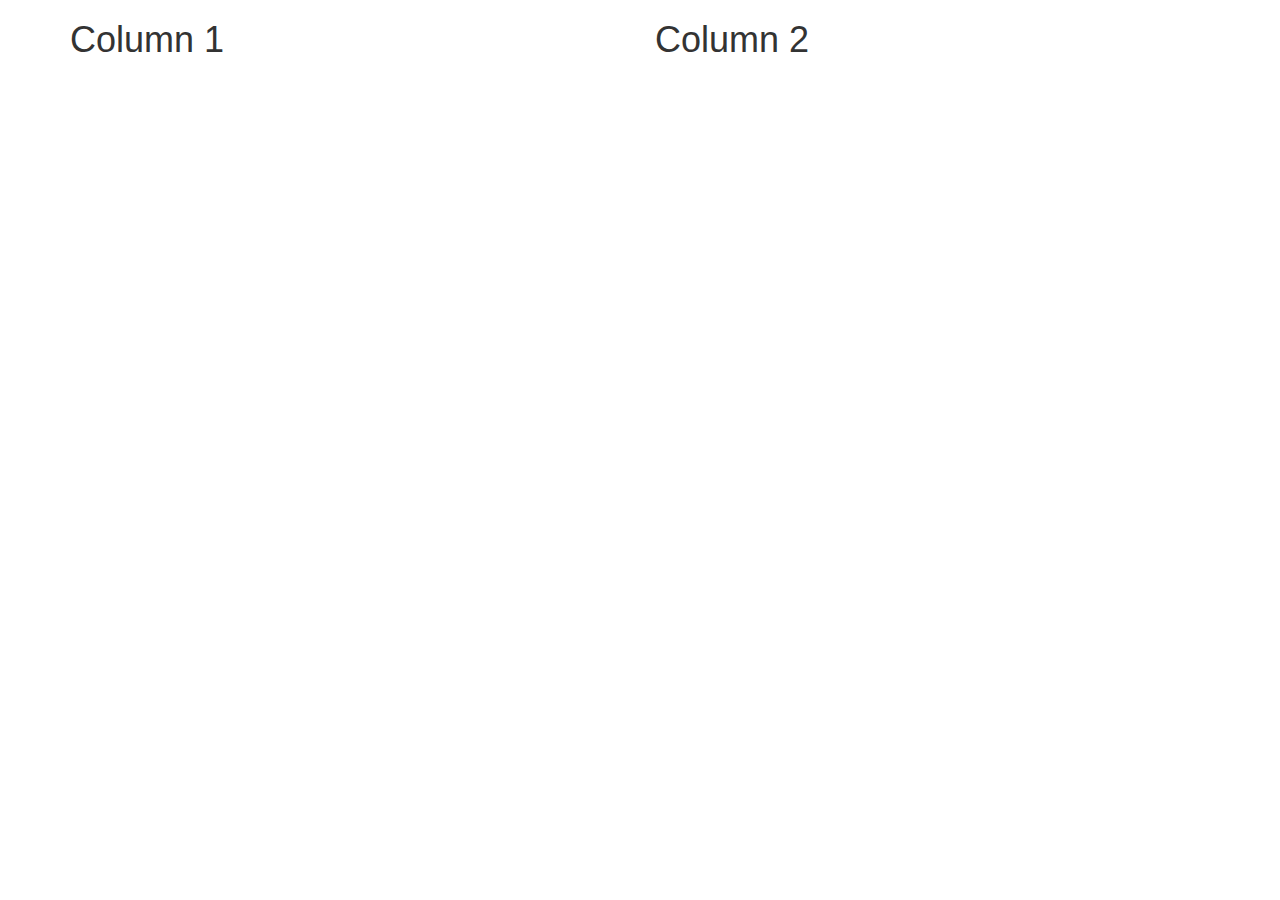
<file: bootstrap.html>
<!DOCTYPE html>
<html>
    <head>
        <meta charset="utf-8">
        <meta http-equiv="X-UA-Compatible" content="IE=edge">
        <meta name="viewport" content="width=device-width, initial-scale=1">

        <script src="https://ajax.googleapis.com/ajax/libs/jquery/1.12.4/jquery.min.js"></script>

        <!-- Bootstrap CSS -->
        <link rel="stylesheet" href="https://maxcdn.bootstrapcdn.com/bootstrap/3.3.7/css/bootstrap.min.css" integrity="sha384-BVYiiSIFeK1dGmJRAkycuHAHRg32OmUcww7on3RYdg4Va+PmSTsz/K68vbdEjh4u" crossorigin="anonymous">

        <!-- Bootstrap JavaScript -->
        <script src="https://maxcdn.bootstrapcdn.com/bootstrap/3.3.7/js/bootstrap.min.js" integrity="sha384-Tc5IQib027qvyjSMfHjOMaLkfuWVxZxUPnCJA7l2mCWNIpG9mGCD8wGNIcPD7Txa" crossorigin="anonymous"></script>
    </head>
    <body>
        <div class="container">
            <div class="row">
                <div class="col-md-6">
                    <h1>Column 1</h1>
                </div>
                <div class="col-md-6">
                    <h1>Column 2</h1>
                </div>
            </div>
        </div>
    </body>
</file>
